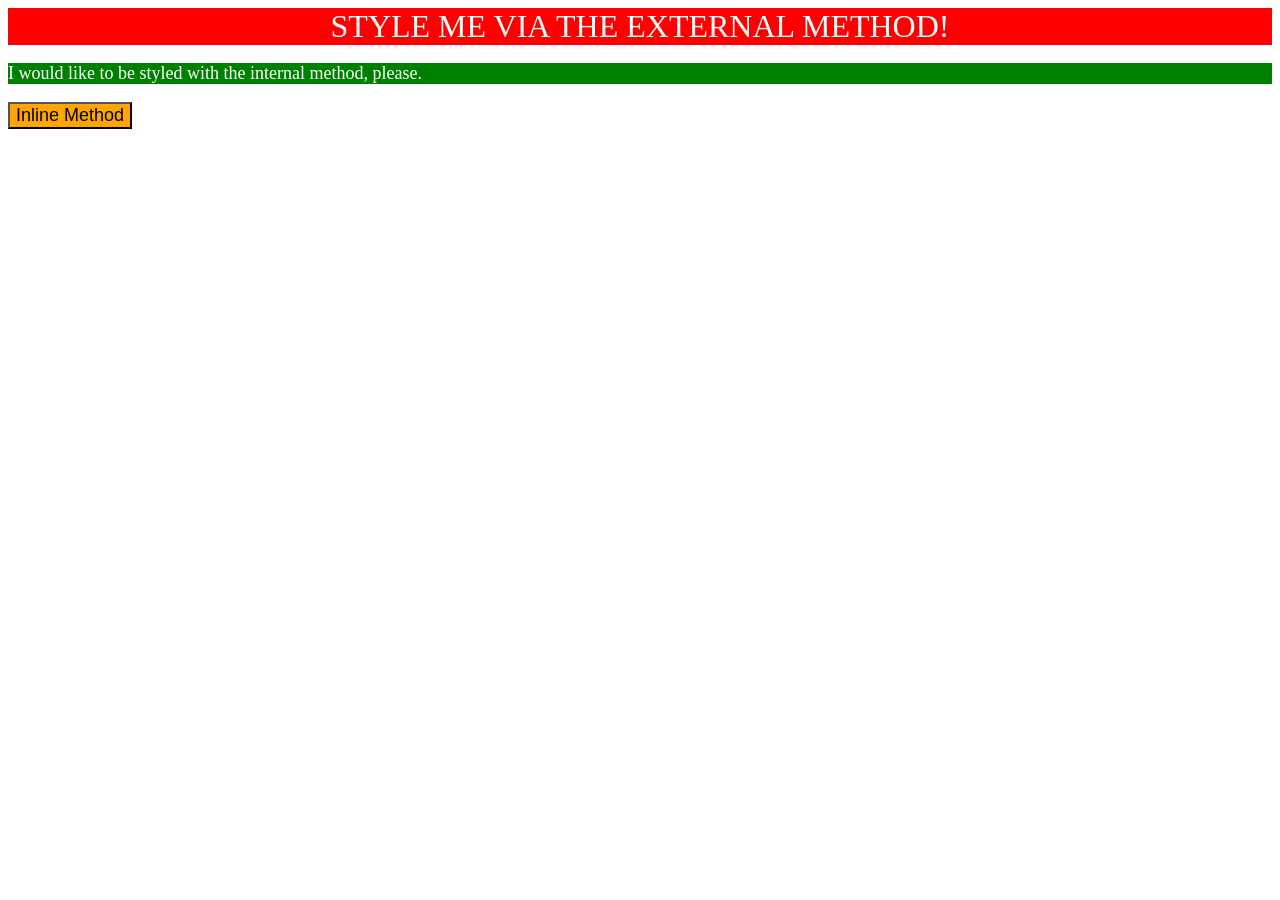
<file: foundations/intro-to-css/01-css-methods/index.html>
<!DOCTYPE html>
<html lang="en">
  <head>
    <meta charset="UTF-8">
    <meta http-equiv="X-UA-Compatible" content="IE=edge">
    <meta name="viewport" content="width=device-width, initial-scale=1.0">
    <link rel="stylesheet" href="styles.css">
    <style>
      p {
        background: green;
        color: white;
        font-size: 18px
      }
    </style>
    <title>Methods for Adding CSS</title>
  </head>
  <body>
    <div>Style me via the external method!</div>
    <p>I would like to be styled with the internal method, please.</p>
    <button style="background: orange; font-size: 18px">Inline Method</button>
  </body>
</html>
</file>
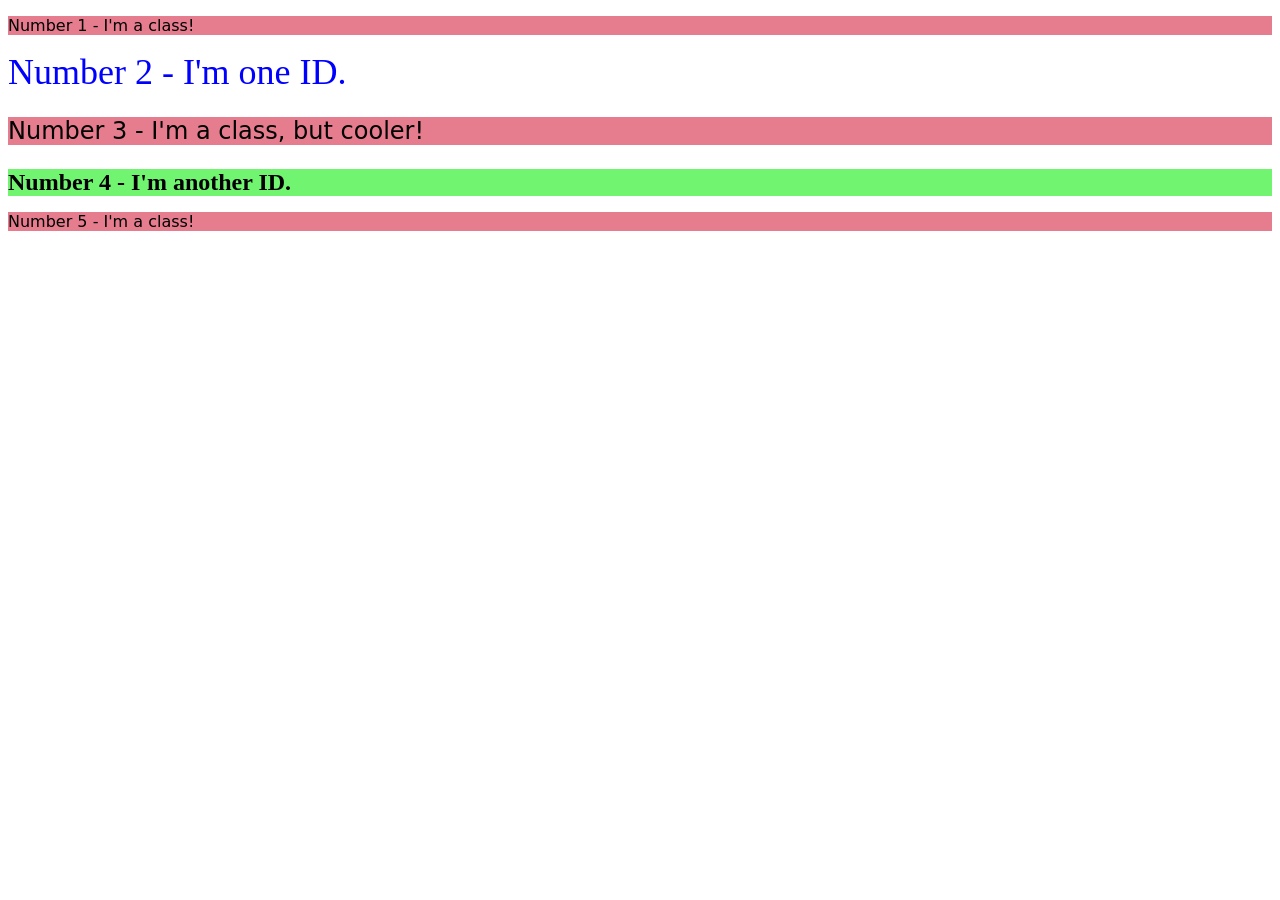
<file: foundations/intro-to-css/02-class-id-selectors/index.html>
<!DOCTYPE html>
<html lang="en">
  <head>
    <meta charset="UTF-8">
    <meta http-equiv="X-UA-Compatible" content="IE=edge">
    <meta name="viewport" content="width=device-width, initial-scale=1.0">
    <title>Class and ID Selectors</title>
    <link rel="stylesheet" href="style.css">
  </head>
  <body>
    <p class="pink">Number 1 - I'm a class!</p>
    <div id="second">Number 2 - I'm one ID.</div>
    <p class="pink font">Number 3 - I'm a class, but cooler!</p>
    <div id="fourth">Number 4 - I'm another ID.</div>
    <p class="pink">Number 5 - I'm a class!</p>
  </body>
</html>
</file>
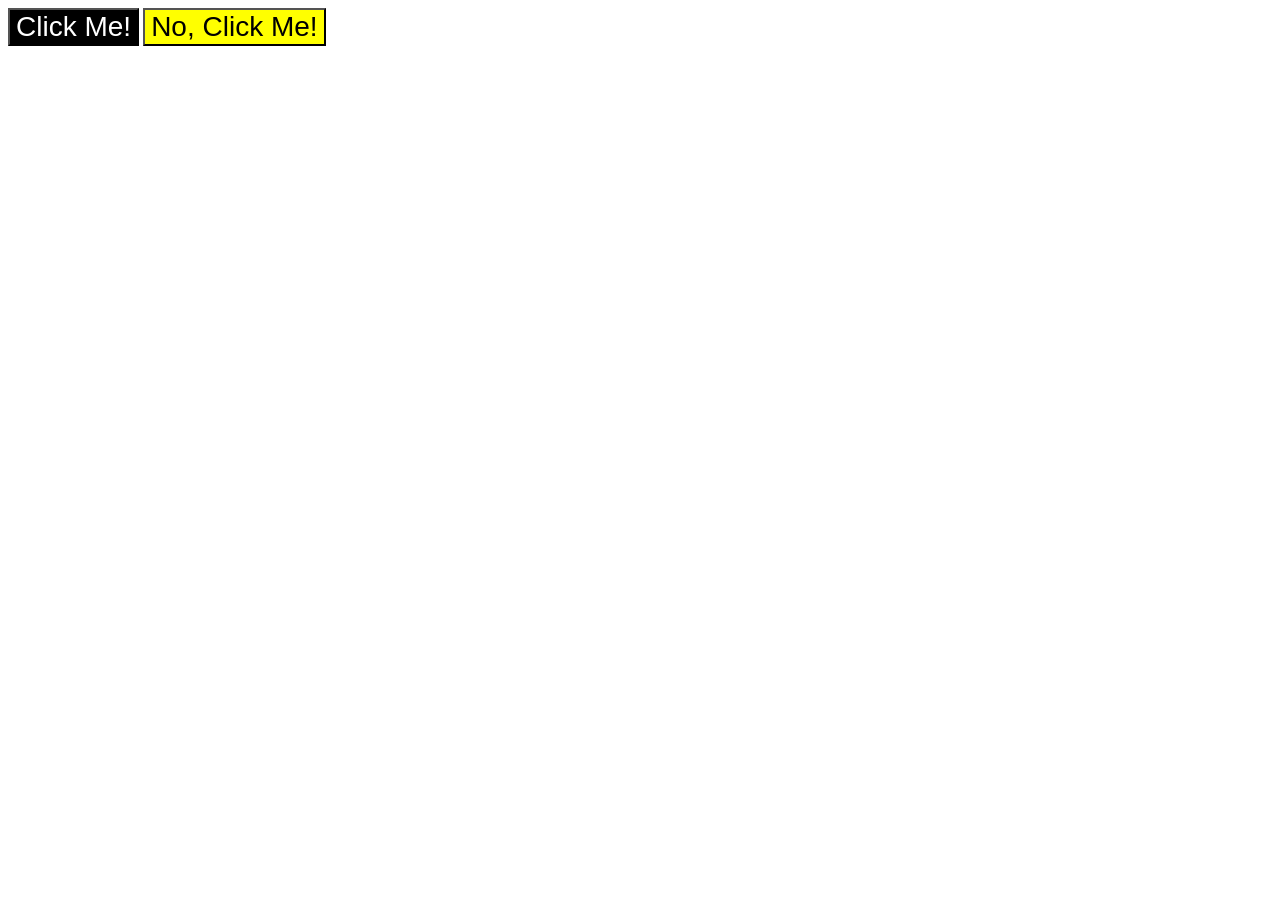
<file: foundations/intro-to-css/03-grouping-selectors/index.html>
<!DOCTYPE html>
<html lang="en">
  <head>
    <meta charset="UTF-8">
    <meta http-equiv="X-UA-Compatible" content="IE=edge">
    <meta name="viewport" content="width=device-width, initial-scale=1.0">
    <title>Grouping Selectors</title>
    <link rel="stylesheet" href="style.css">
  </head>
  <body>
    <button class="click-me">Click Me!</button>
    <button class="no-click-me">No, Click Me!</button>
  </body>
</html>
</file>
<file: foundations/intro-to-css/01-css-methods/styles.css>
div {
    background: red;
    text-align: center;
    color: white;
    font-family: "Times New Roman", serif;
    font-size: 32px;
    text-transform: uppercase;

}
</file>
<file: foundations/intro-to-css/02-class-id-selectors/style.css>
/* Add CSS Styling */

.pink{
    background: #e67d8f;
    font-family: "Verdana", "DejaVu Sans", sans-serif;
}

.font{
    font-size: 24px
}

#second{
    color:#0000ff;
    font-size: 36px
}

#fourth{
    background: #71f571;
    color:#000000;
    font-size: 24px;
    font-weight: 900;
}
</file>
<file: foundations/intro-to-css/03-grouping-selectors/style.css>
/* Add CSS Styling */
.click-me{
    background: black;
    color: white;
}

.no-click-me{
    background: yellow;
}

.click-me,
.no-click-me{
    font-size: 28px;
    font-family: "Helvetica, Times New Roman", sans-serif;
}
</file>
